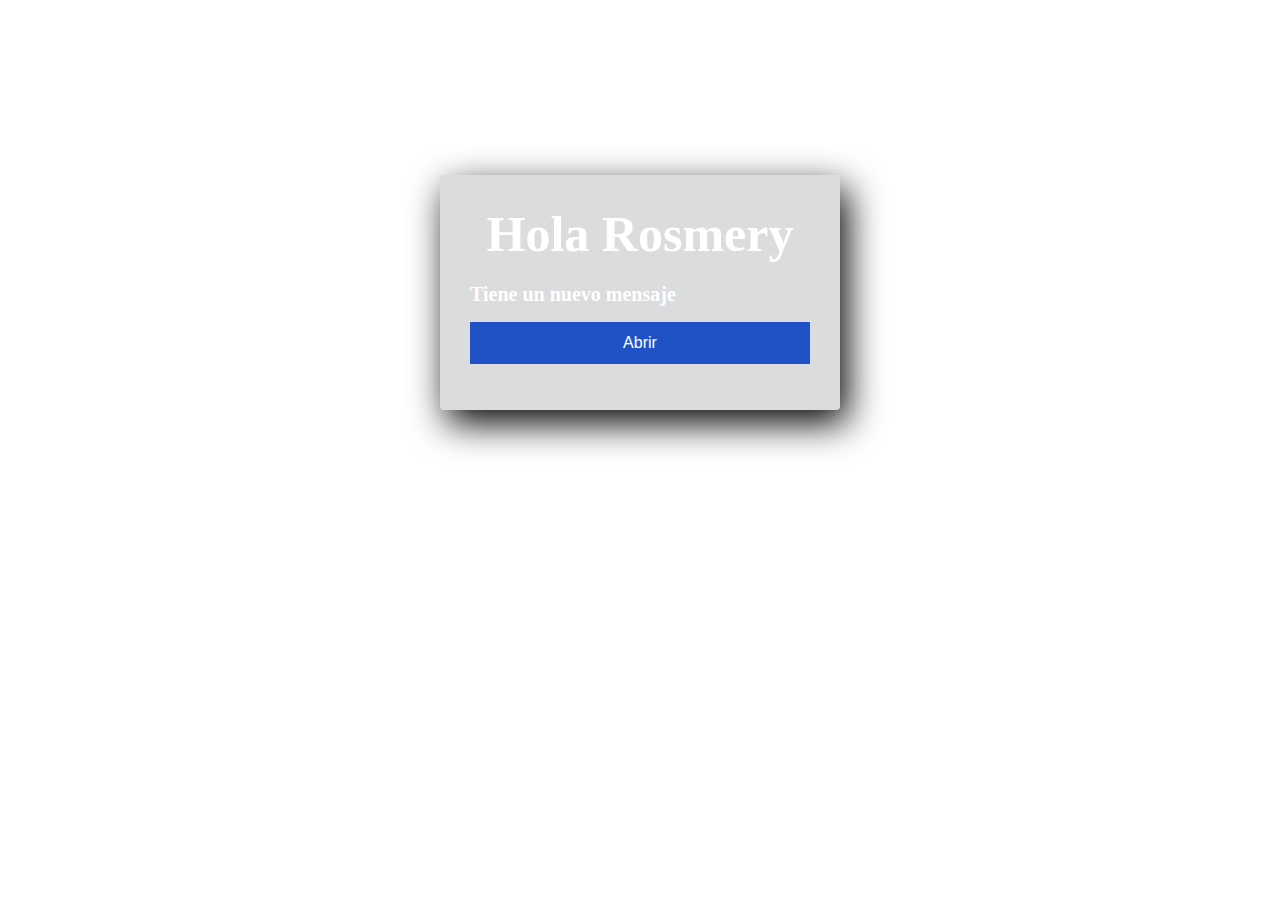
<file: index.html>
<!DOCTYPE html>
<html lang="en">
<head>
    <meta charset="UTF-8">
    <meta http-equiv="X-UA-Compatible" content="IE=edge">
    <meta name="viewport" content="width=device-width, initial-scale=1.0">
    <link rel="stylesheet" href="style.css">
    <title>Document</title>
</head>
<body>
    <div class="pantalla1">
        <h2>
            Hola Rosmery
        </h2>
        <h4>
            Tiene un nuevo mensaje
        </h4>
        <button class="boton" onclick=location.href="siguiente.html">
            Abrir
        </button>
    </div>
</body>
</html>
</file>
<file: style.css>
* {
    margin: 0;
    padding: 0;
    box-sizing: border-box;
}

body {
    background-image: url("https://lh6.googleusercontent.com/proxy/PcnNzf5V_w0rHoqHBNlIT5Fm4C3FffyAh3fwvMtZcCnNYCq9q5jwWXpFSJKLS6wfBFQnn7c1Es1RfZabpqYQwxbyYM3Zvx8ELbGLKe8d5r0TcGBfKP-924RvYA=w680");
    background-repeat: no-repeat;
    background-size: cover;
    background-attachment: fixed;

}
.pantalla1 {
    width: 400px;
    background: #30353b2c;
    padding: 30px;
    margin: auto;
    margin-top: 175px;
    border-radius: 4px;
    font-family: 'calibri';
    color: white;
    box-shadow: 7px 13px 37px #000;
}

.pantalla1 h2 {
    font-size: 50px;
    margin-bottom: 20px;
    text-align: center;
}
.pantalla1 h4 {
    font-size: 20px;
    margin-right: 20px;
}
.imagen{
    background-color: aliceblue;
    float: left;
    margin-right: 5px;
    margin-left: 75px;
}
.pantalla1 .boton {
    width: 100%;
    background: #1f53c5;
    border: none;
    padding: 12px;
    color: white;
    margin: 16px 0;
    font-size: 16px;
}

.pantalla1 .boton:hover {
    cursor: pointer;
}

@media (max-width:480px) {
    .pantalla1 {
        width: 100%;
    }
}

h1 {
    text-align: center;
    color: white;
    font-size: 40px;
    background: rgba(0, 0, 0, 0, 4);
    margin-top: 20px;
}

.sonidos {
    width: 0px;
    padding: 40px;
    background: #00000000;
    padding: 0px;
    font-family: 'calibri';
    color: white;
}

.despedida {
    display: none;
    width: 350px;
    padding: 20px;
    margin: auto;
    margin-top: 175px;
    border-radius: 4px;
    font-family: 'calibri';
    color: white;
    box-shadow: 20px 5px 100px #000;
}

.despedida h4 {
    font-size: 50px;
    margin-bottom: 10px;
    text-align: center;
}

.despedida .boton {
    width: 100%;
    background: #1f53c5;
    border: none;
    padding: 12px;
    color: white;
    margin: 16px 0;
    font-size: 16px;
}

.despedida h4 {
    font-size: 50px;
    margin-bottom: 10px;
    text-align: center;
}
.despedida .boton:hover {
    cursor: pointer;
}
.imagen2 {
    float: left;
    margin-right: 5px;
    margin-left: 75px;
}
.titulo {
    color: white;
}

.contenido {
    color: whitesmoke;
}
</file>
